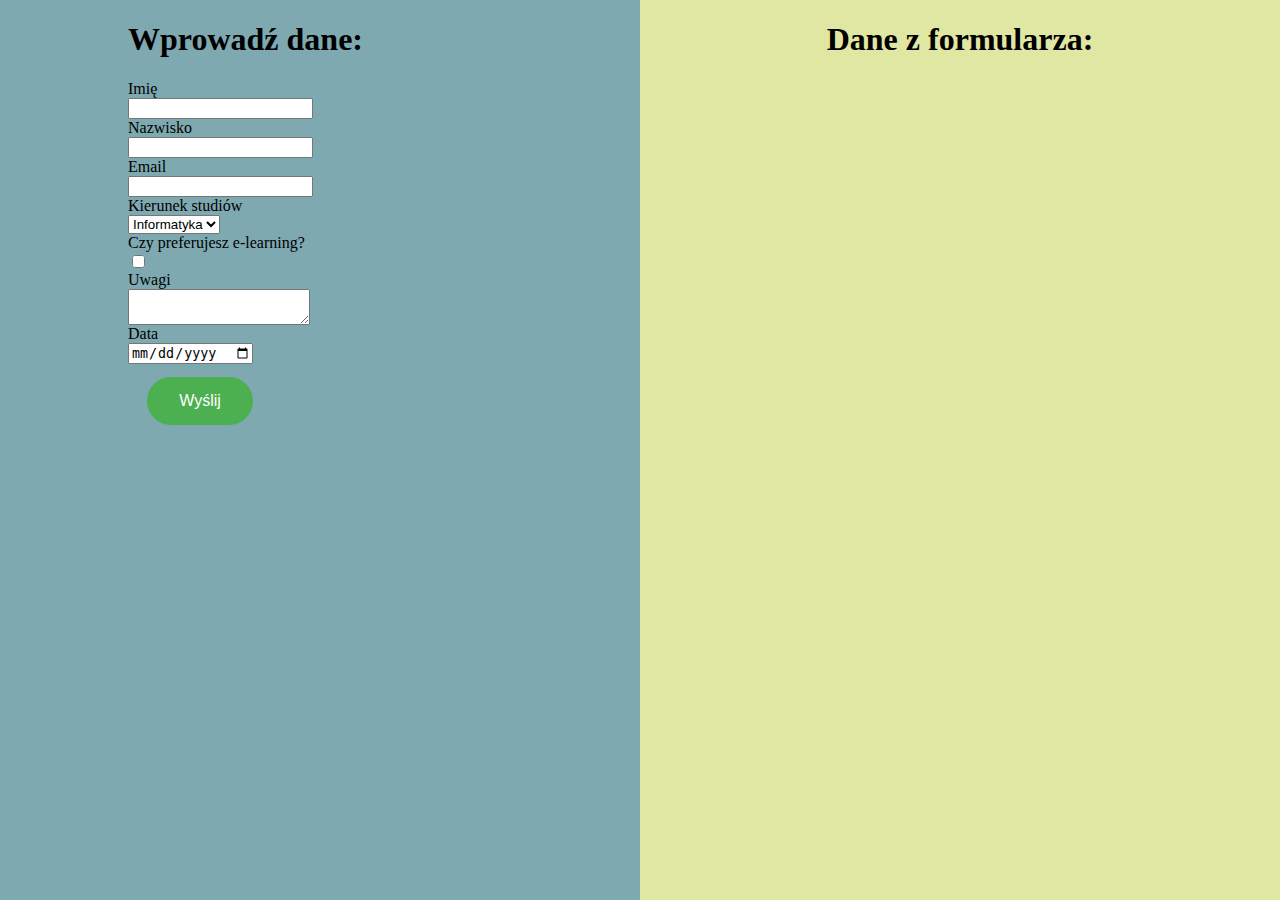
<file: FormCreator/index.html>
<!DOCTYPE html>
<html lang="en">
<head>
    <meta charset="UTF-8">
    <meta name="viewport" content="width=device-width, initial-scale=1.0">
    <title>Document</title>
    <link rel="stylesheet" href="style.css">
</head>
<body>
    <div id="left">
        <div id="Former">
            <h1>Wprowadź dane:</h1>
            <form id="formInput">
    
            </form>
            <button id="submit">Wyślij</button>
        
        </div>
    </div>
    <div  id="formOut">
        <h1 style="text-align: center;">Dane z formularza:</h1>

    </div>
    <script src="script.js"></script>
</body>
</html>
</file>
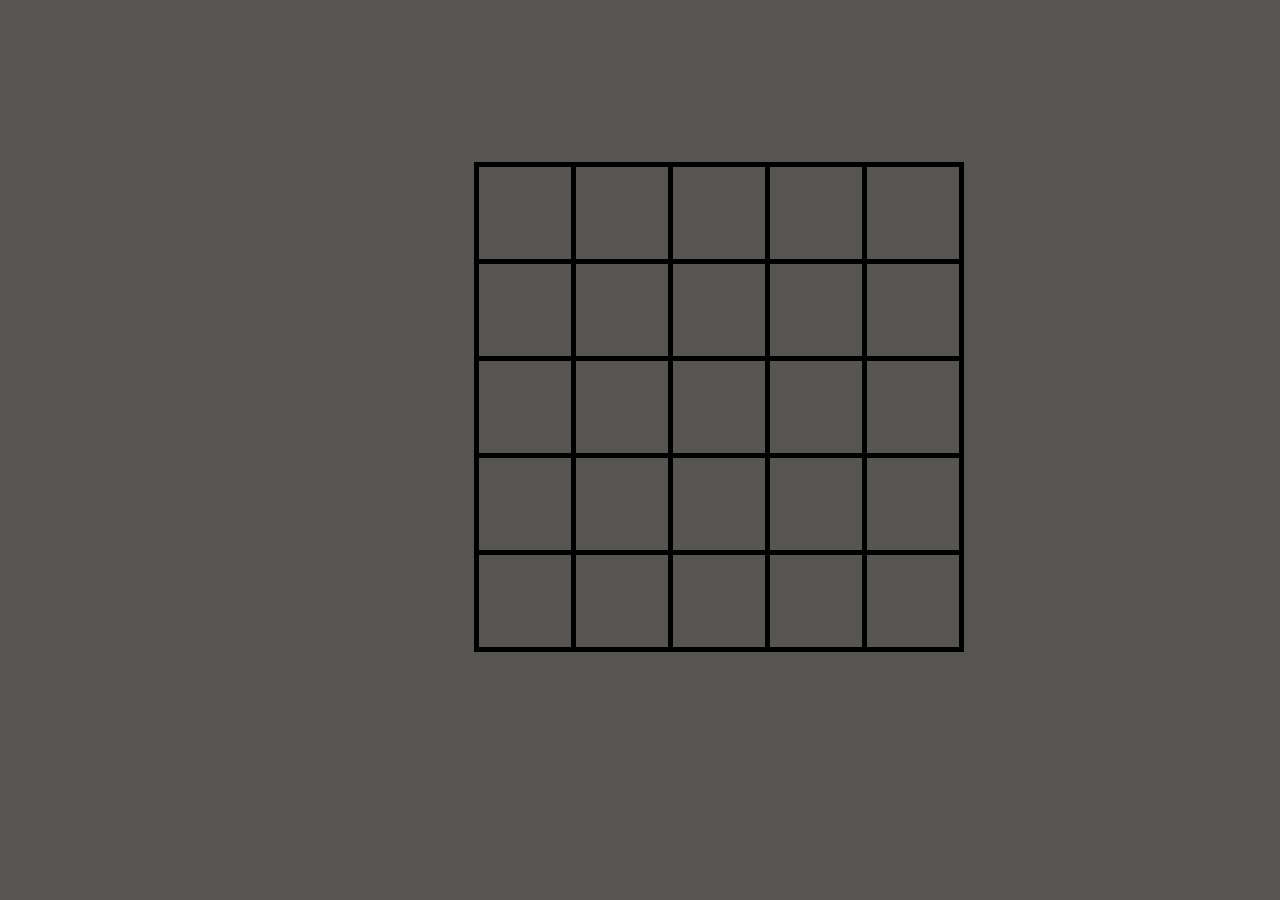
<file: KiK/index.html>
<!DOCTYPE html>
<html lang="en">
<head>
    <meta charset="UTF-8">
    <link rel="stylesheet" href="style.css">
    <title>Project</title>
</head>
<body>
        <div id="gameBoard">
            <h1 id="winner"></h1>
        </div>
    <script src="script.js"></script>
</body>
</html>
</file>
<file: FormCreator/style.css>
body{
    color:black;
    margin: 0 auto;
}
#left{
    width: 50%;
    background-color: rgb(126, 169, 177);
    float: left;
    height: 100vh;
}
#formOut{
    width: 50%;
    background-color: rgb(224, 231, 163);
    float: right;
    height: 100vh;
}
button {
    background-color: #4CAF50; /* Green */
    border: none;
    color: white;
    padding: 15px 32px;
    text-align: center;
    text-decoration: none;
    display: inline-block;
    font-size: 16px;
    border-radius: 25px;
    position: relative;
    left: 3%;
    margin-top: 2%;
}
input, textarea, label {
    display: block;
}
.lista {
    width: 60%;
    position: relative;
    left: 37%;
    padding: 10px;
}
#Former{
    position: relative;
    left: 20%;
}
</file>
<file: KiK/style.css>
body{
    background-color: rgb(87, 85, 82);
    color:white;
}
table{
    border-collapse:collapse;
    position:absolute;
    left:37%;
 
}
td{
    border: 5px solid black;
    height:90px;
    width:90px;
    text-align:center;
    font-size:70px;
}
td:hover{
    background-color:green;
}
#winner{
    font-size:40px;
    display: flex;
    justify-content: center;
    align-items: center;
}
#gameBoard{
    padding-top: 100px;
}
</file>
